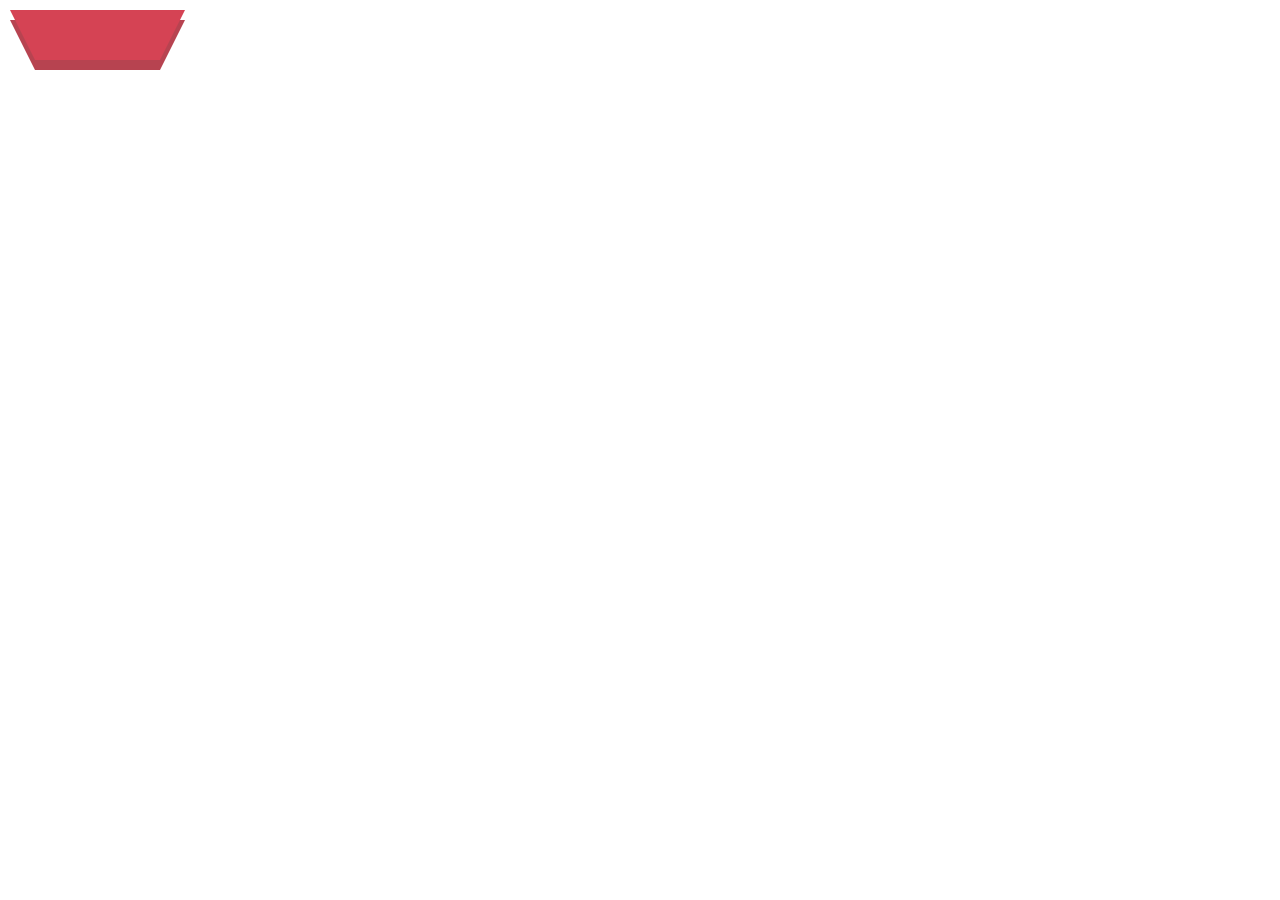
<file: flextiles.html>
<!doctype html>
<html>
<head>
<meta charset="utf-8">
<meta http-equiv="X-UA-Compatible" contents="IE=edge">
<meta name="viewport" content="width=device-width, initial-scale=1.0">
<title>Flextiles</title>
</head>

<body>
	<section class="box1"></section>
</body>
<style>
	*{
		margin: 0;
		padding: 0;
		box-sizing: border-text;
	}
	
	.box1 {
		position: absolute;
		filter: drop-shadow(0px 10px 0px #B74350);
		border-top: 50px solid #D54354;
		border-left: 25px solid transparent;
		border-right: 25px solid transparent;
		height: 0;
		width: 125px;
		top: 10px;
		left: 10px;
		z-index: 2;
	}
	
	
</style>
</html>
</file>
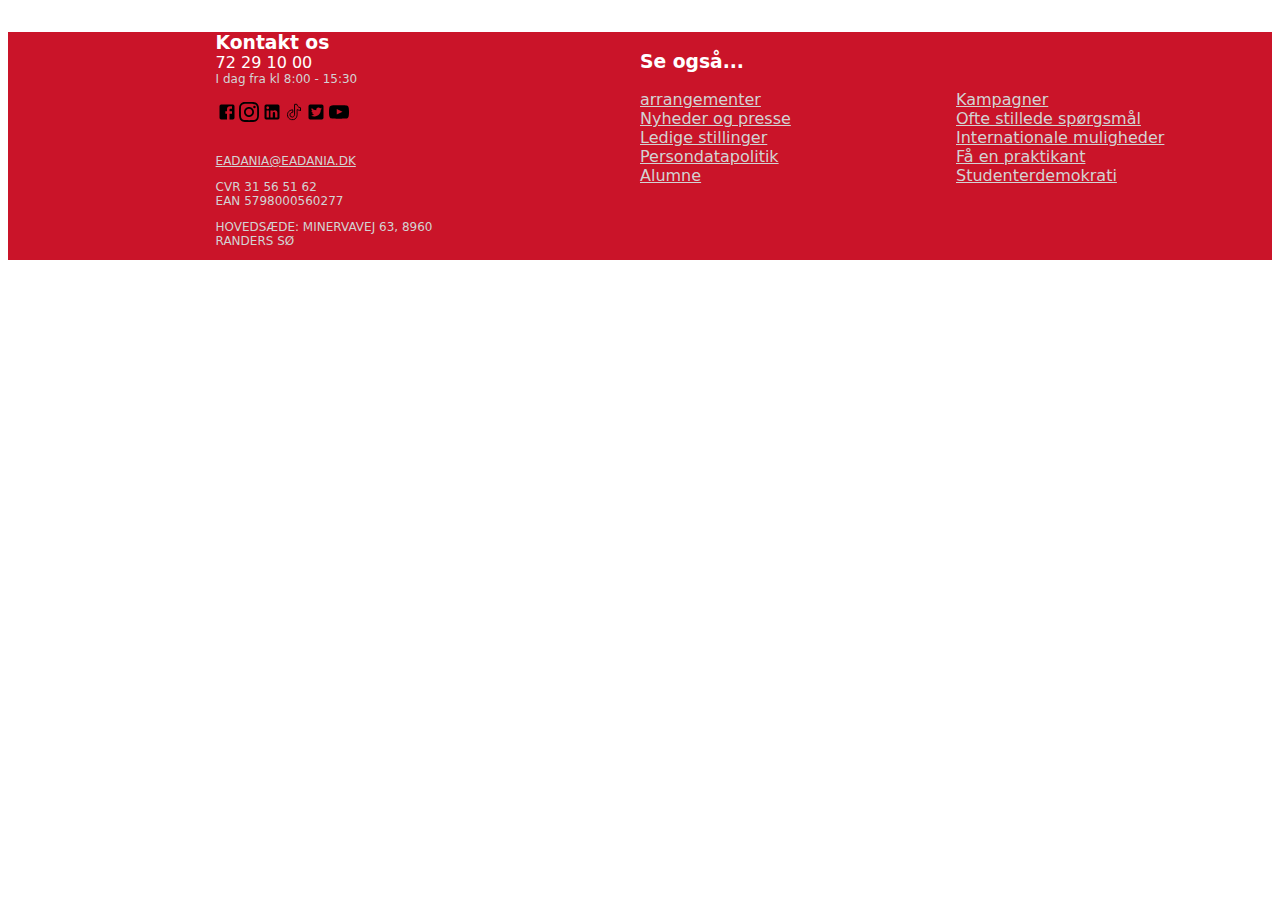
<file: footer.html>
<!doctype html>
<html>
<head>
<meta charset="utf-8">
<title>footer</title>
	<link rel="stylesheet" href="footer-stylesheet.css">
</head>

<body>
	<footer>
		<div class="contact-info">
			<div class="fone-number">
				<h3>
					Kontakt os
				</h3>
				<p>
					72 29 10 00
				</p>
				<p class="Kurt">
				I dag fra kl 8:00 - 15:30
				</p>
			</div>
			<div class="socials">
				<a href="https://www.facebook.com/eadania/"><img src="fb.svg" class="social-link" alt="BIGFACEBOOK"></a>
				<a href="https://www.instagram.com/eadania/"><img src="ig.svg" class="social-link" alt="instagram"></a>
				<a href="https://dk.linkedin.com/school/erhvervsakademi-dania/"><img src="li.svg" class="social-link" alt="linkedin"></a>
				<a href="https://www.tiktok.com/@erhvervsakademidania"><img src="tt.svg" class="social-link" alt="tiktok"></a>
				<a href="https://x.com/erhvervsakademi"><img src="tw.svg" class="social-link" alt="twitter"></a>
				<a href="https://www.youtube.com/channel/UCNAfOEddlGuL8kX-2RwUKrw?view_as=subscriber"><img src="yt.svg" class="social-link" alt="youtube">
				</a>
			</div>
			<div class="email-legals">
				<p class="Kurt">
					<a href="mailto:EADANIA@EADANIA.DK">
						EADANIA@EADANIA.DK
					</a>
				</p>
				<p class="Kurt">
				CVR 31 56 51 62 <br>
				EAN 5798000560277
				</p>
				<p class="Kurt">
				HOVEDSÆDE: MINERVAVEJ 63, 8960 <br>
				RANDERS SØ
				</p>
			</div>
		</div>
		<div class="fuckin-links">
			<h3>
			Se også...
			</h3>
			<div class="other-links">
				<a href="https://eadania.dk/arrangementer/" target="_self">arrangementer</a>
                            <a href="https://eadania.dk/kampagner/" target="_self">Kampagner</a>
                            <a href="https://eadania.dk/nyheder-og-presse/" target="_self">Nyheder og presse</a>
                            <a href="https://eadania.dk/vejledning/faq/" target="_self">Ofte stillede spørgsmål</a>
                            <a href="https://eadania.dk/om-os/job/ledige-stillinger/" target="_self">Ledige stillinger</a>
                            <a href="https://eadania.dk/internationale-muligheder/" target="_self">Internationale muligheder</a>
                            <a href="https://eadania.dk/om-os/kontakt/persondata-og-gdpr/persondatapolitik/" target="_self">Persondatapolitik</a>
                            <a href="https://eadania.dk/samarbejd-med-os/for-virksomheder/praktik/" target="_self">Få en praktikant</a>
                            <a href="https://eadania.dk/karriere/alumne/" target="_self">Alumne</a>
                            <a href="https://eadania.dk/om-os/de-studerendes-raad/" target="_self">Studenterdemokrati</a>
			</div>
		</div>
	</footer>
</body>
</html>
</file>
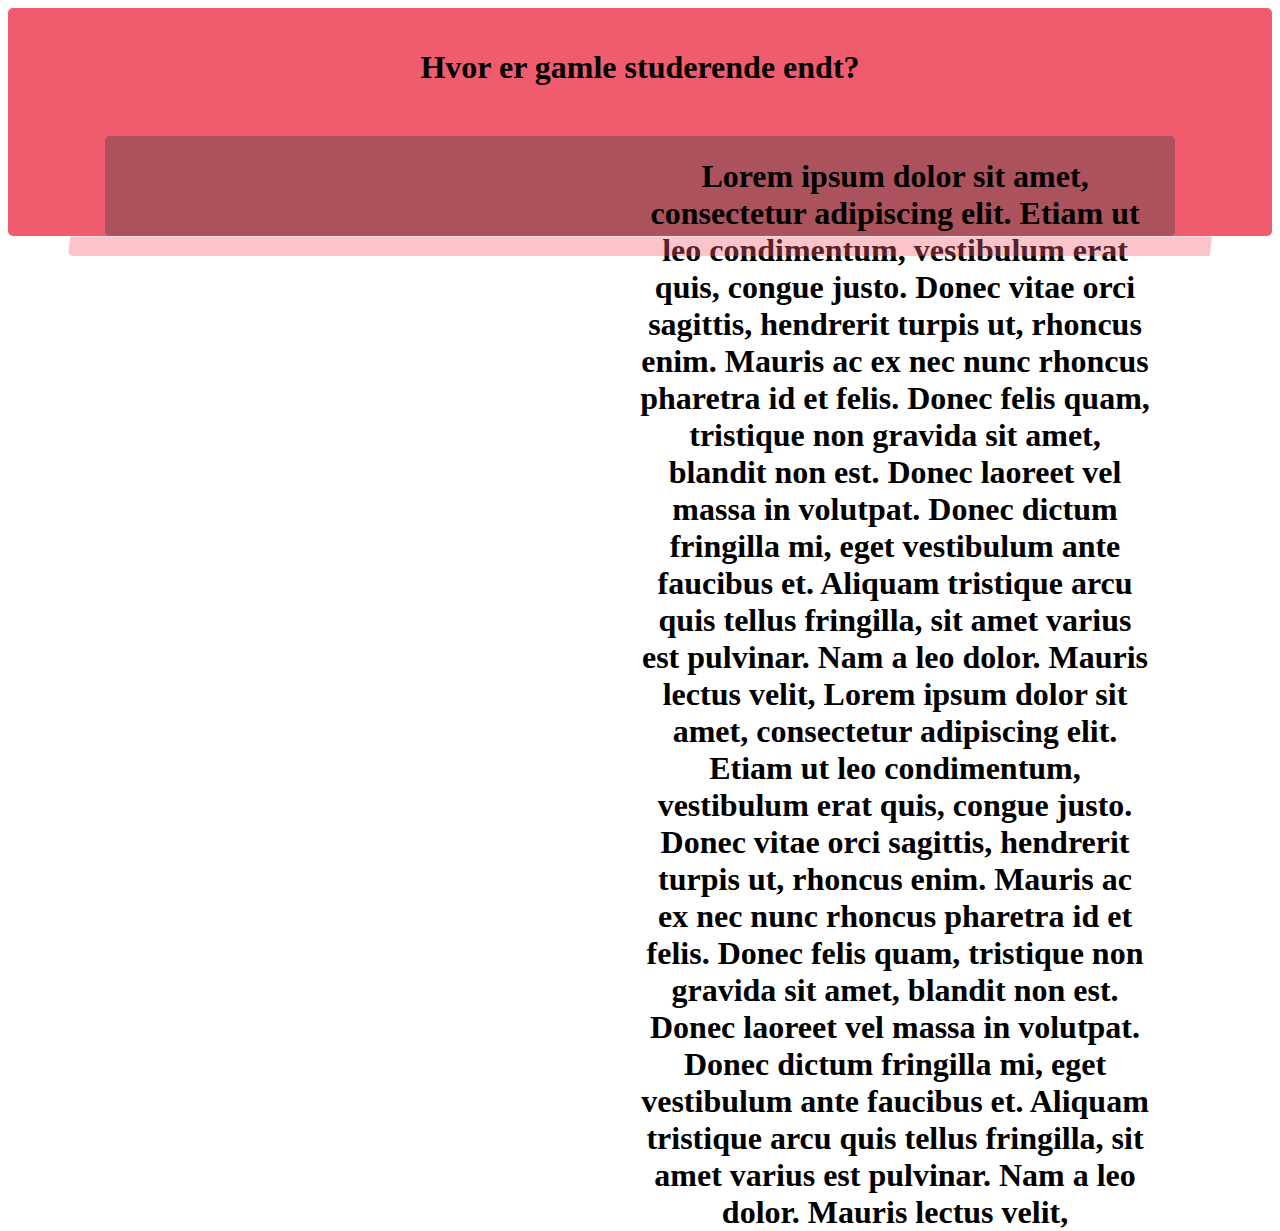
<file: Style - tidligere studerende.html>
<!doctype html>
<html>
<head>
<meta charset="utf-8">
<title>Tidligere studerende</title>
<link href="Style - tidligere studerende.css" rel="stylesheet" type="text/css">
</head>

<body>
	
	<div class="tidligere-studerende-stylebox">
	
		<div id="tidligere-studerende-overskrift">
		<h1>Hvor er gamle studerende endt?</h1>
		</div>
	
		
		<div class="tidligere-studerende-infoboks">
		
			
			
			<div class="tidligere-studerende-billeder">
			
				<div></div>
				<div></div>
				<div></div>
				<div></div>
				<div></div>
				
				<div></div>
				<div></div>
				<div></div>
				<div id="billede"></div>
				<div></div>
				
				
				<div></div>
				<div></div>
				<div></div>
				<div></div>
				<div></div>
				
				<div></div>
				<div id="billede2"></div>
			    <div></div>
				<div></div>
				<div></div>
				
				<div></div>
				<div></div>
				<div></div>
				<div></div>
				<div></div>
				
			</div>
			
			<div class="tidligere-studerende-infotekst">
				
				
			
				
				<div id="infotekst-tss">
				
				<h1 id="infotekst-ts">
				Lorem ipsum dolor sit amet, consectetur adipiscing elit. Etiam ut leo condimentum, vestibulum erat quis, congue justo. Donec vitae orci sagittis, hendrerit turpis ut, rhoncus enim. Mauris ac ex nec nunc rhoncus pharetra id et felis. Donec felis quam, tristique non gravida sit amet, blandit non est. Donec laoreet vel massa in volutpat. Donec dictum fringilla mi, eget vestibulum ante faucibus et. Aliquam tristique arcu quis tellus fringilla, sit amet varius est pulvinar. Nam a leo dolor. Mauris lectus velit,	Lorem ipsum dolor sit amet, consectetur adipiscing elit. Etiam ut leo condimentum, vestibulum erat quis, congue justo. Donec vitae orci sagittis, hendrerit turpis ut, rhoncus enim. Mauris ac ex nec nunc rhoncus pharetra id et felis. Donec felis quam, tristique non gravida sit amet, blandit non est. Donec laoreet vel massa in volutpat. Donec dictum fringilla mi, eget vestibulum ante faucibus et. Aliquam tristique arcu quis tellus fringilla, sit amet varius est pulvinar. Nam a leo dolor. Mauris lectus velit,

					</h1>
					
				</div>
			
				
			</div>
			
			
			
		</div>
	

	</div>
	
	<div class="boxshadow-tidligere-studerende">
	
	</div>
	
</body>
</html>
</file>
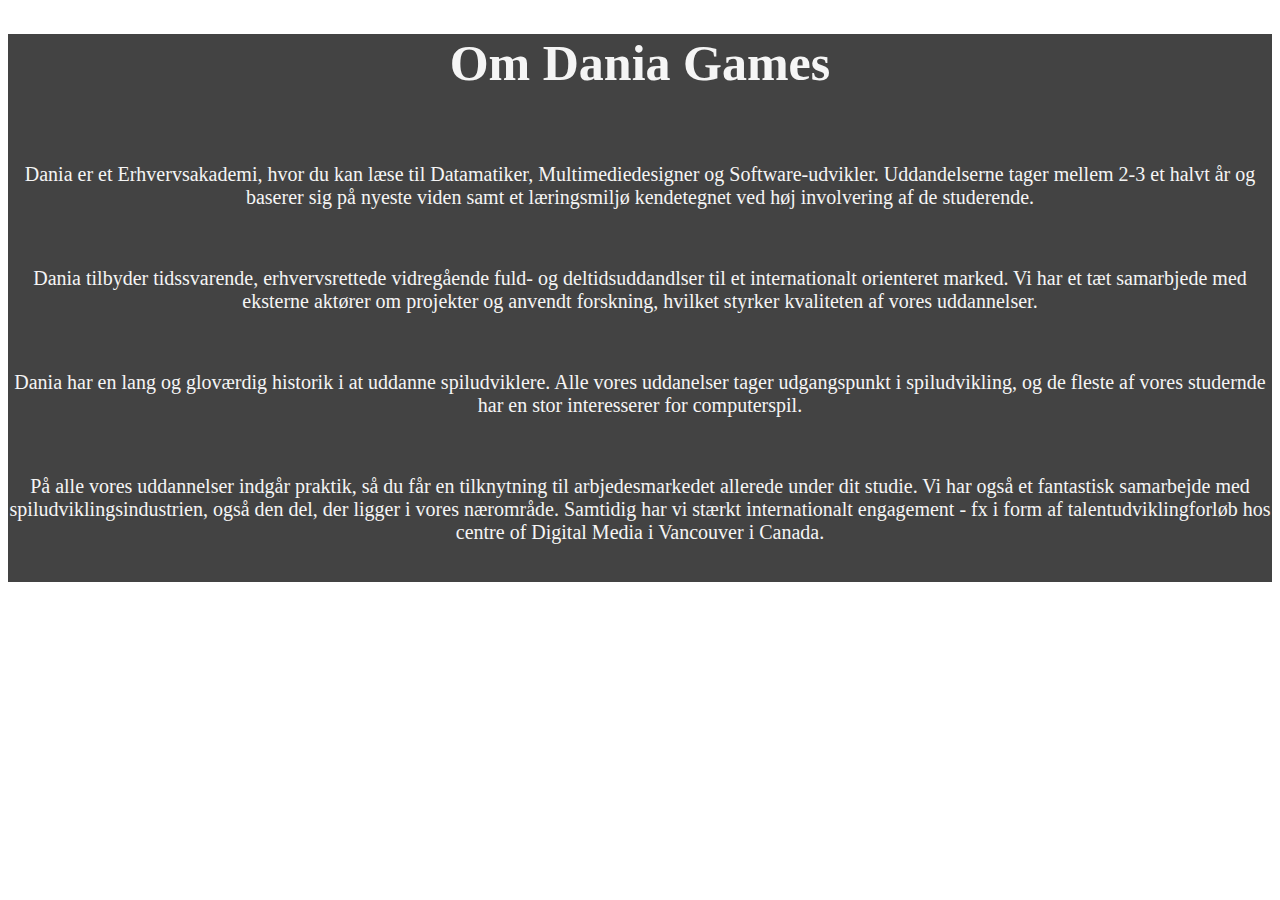
<file: Text.html>
<!doctype html>
<html>
<head>
<meta charset="utf-8">
<title>Text</title>
<link rel="stylesheet" href="Text-css.css">
</head>

	

<body>

<div class="box">
<div class="Tekst">
<h1>Om Dania Games</h1>
	
<br>
	
<p>Dania er et Erhvervsakademi, hvor du kan læse til Datamatiker, Multimediedesigner og Software-udvikler. Uddandelserne tager mellem 2-3 et halvt år og baserer sig på nyeste viden samt et læringsmiljø kendetegnet ved høj involvering af de studerende.</p>

<br>
	
<p>Dania tilbyder tidssvarende, erhvervsrettede vidregående fuld- og deltidsuddandlser til et internationalt orienteret marked. Vi har et tæt samarbjede med eksterne aktører om projekter og anvendt forskning, hvilket styrker kvaliteten af vores uddannelser.
</p>

<br>

<p>Dania har en lang og gloværdig historik i at uddanne spiludviklere. Alle vores uddanelser tager udgangspunkt i spiludvikling, og de fleste af vores studernde har en stor interesserer for computerspil.	
</p>	
	
<br>
	
<p>På alle vores uddannelser indgår praktik, så du får en tilknytning til arbjedesmarkedet allerede under dit studie. Vi har også et fantastisk samarbejde med spiludviklingsindustrien, også den del, der ligger i vores nærområde. Samtidig har vi stærkt internationalt engagement - fx i form af talentudviklingforløb hos centre of Digital Media i Vancouver i Canada.
</p>

<br>

</div>
</div>
	
</body>
</html>
</file>
<file: footer-stylesheet.css>
@charset "utf-8";
/* CSS Document */

body {
	font-family: Segoe, "Segoe UI", "DejaVu Sans", "Trebuchet MS", Verdana, "sans-serif";
}

footer {
	background-color: #CA1429;
	color: white;
	display: grid;
    grid-template-columns: 1fr 1fr;
	justify-items: center;
	margin-top: 2em
}

@media (max-width:600px) {
	footer {grid-template-columns:1fr;}	
	.fuckin-links h3 {
		text-align:center;
	}
	.other-links a {
		width:100%
	}
}

.Kurt {
	color: lightgrey;
	font-size: 0.75em
}

img.social-link {
	width: 1.25em;
}

.contact-info {
	background-color: #CA1429;
	display:flex;
	flex-direction:column;

}

.socials {
	display:flex;
	flex-direction:row;
	
}

.socials .social-link {
	margin:1em 0.075em;
}

.fone-number h3, .fone-number p {
	margin-block: .15em;
	margin:0
}

.other-links {
	display:flex;
	flex-direction:row;
	flex-wrap: wrap;
}
@media (min-width:600px) {
	

.other-links a {
	width: 50%
}
}
footer a {
	color:lightgrey;
	text-decoration: underline;
}

footer a:hover {
	text-shadow: 1px 0 10px white;
}
</file>
<file: Style - tidligere studerende.css>
@charset "utf-8";
/* CSS Document */


.tidligere-studerende-stylebox
{
	height:100%;
	width:100%;
	background-color: #F05C6D;
	align-items:center;
	justify-content: center;
	text-align:center;
	margin-left:auto;
	margin-right:auto;
	min-width:100px;
	
	border-radius:5px;
	

	
}


#tidligere-studerende-overskrift
 {
	padding-top:20px;
	margin-bottom:50px;
}


.tidligere-studerende-infoboks

{
	margin:auto;
	height:100%;
	width:100%;
	background-color:rgba(67,67,67,0.40);
	
	display:grid;
	grid-template-columns:50% 50%; 
	min-width:1000px;
	max-width:1070px;
	text-align:center;
	max-height: 590px;
	border-radius:5px;

	
}


.images
{
	height:200px;
	width:200px;
}

.tidligere-studerende-billeder
{
	
	opacity:100%;
	display:grid;
	grid-template-columns:25px 1fr 25px 1fr 25px;
	grid-template-rows:25px 1fr 25px 1fr 25px;
	max-height: 1590px;
	
	
	
	
}

#billede
{

	border-radius:5px;
	
}

#billedeshadow
{
box-shadow: 5px 5px 5px 2px rgba(0,0,0,0.40) ;
}

#billede2
{
	
	border-radius:5px;

}

#billedeshadow2
{
	box-shadow: 10px -5px 5px 2px rgba(0,0,0,0.40);
}

.tidligere-studerende-infotekst
{
	width:inherit;
	height:100px;
	opacity:100%;
	display:flex;
	text-align:center;
	justify-content: center;
	max-height: 590px;
}


#infotekst-tss
{
    height: 100px;
	text-align:center;
	justify-content: center;
	display:flex;
	


	
}

#infotekst-ts
{
	text-align:center;
	justify-content: center;
	max-height: 590px;
	margin-right:25px;
}



.boxshadow-tidligere-studerende
{
	opacity:60%;
	height:20px;
	width:1144px;
	background-color:rgba(240,92,109,0.60);
	margin-left:auto;
	margin-right:auto;
	clip-path: polygon(0.2% 0, 100% 0%, 99.8% 100%, 0 100%);
	border-radius: 0 0 5px 5px;
}
</file>
<file: Text-css.css>
@charset "utf-8";
/* CSS Document */

.Tekst {
text-align: center; /* Can be change */
color: #f5f5f5;
}

.box {
background-color: #434343 /* kan blive tager ud */
}

h1 {
font-size: 50px;
font-style: bold;
}

p {
font-size: 20px;
}
</file>
